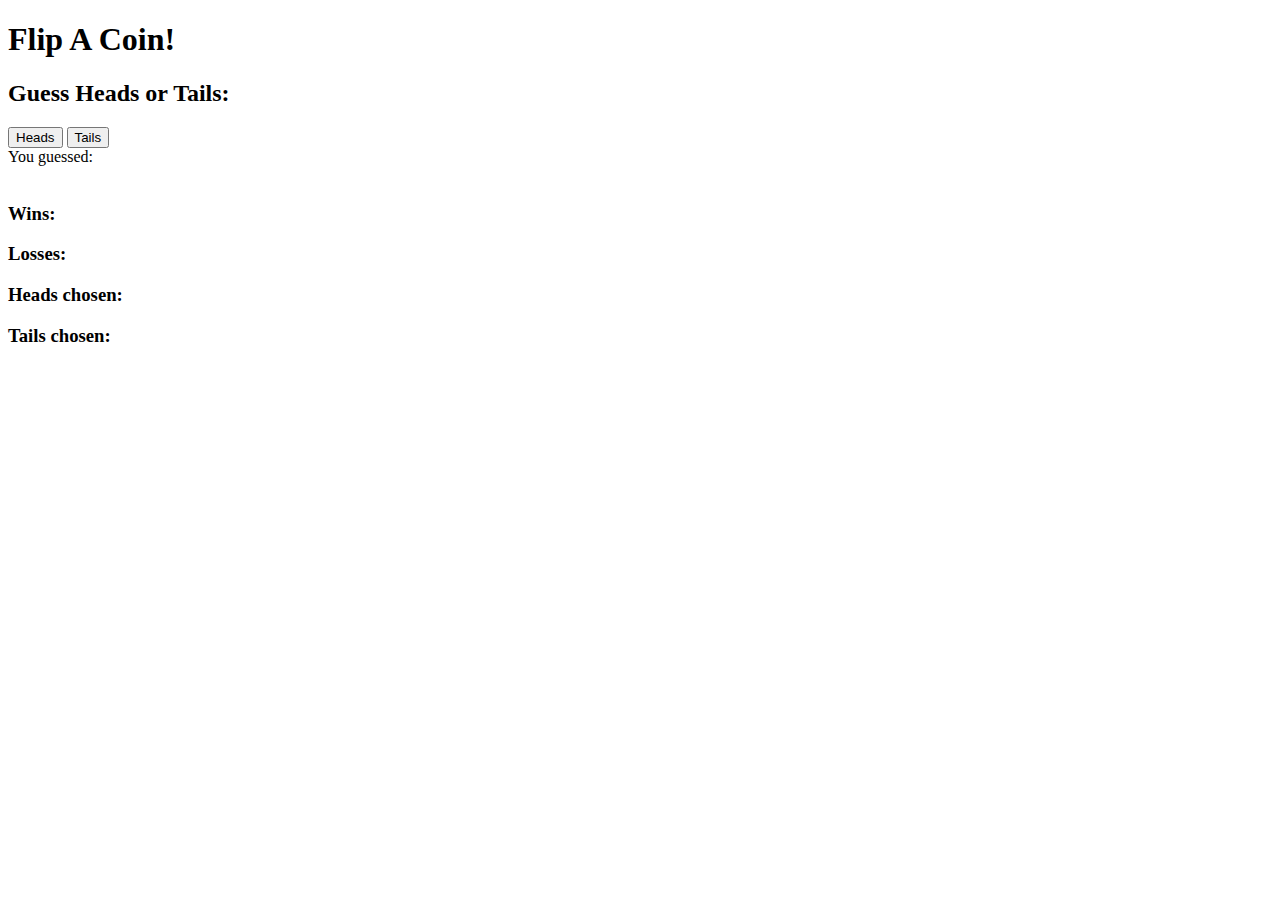
<file: assets/coin_flip_unsolved.html>
<!-- Coin Flip HTML -->
<!DOCTYPE html>
<html lang="en-us">
  <head>
    <meta charset="UTF-8">
    <title>Coin Flipper</title>
  </head>
  <body>
    <!-- The html is done for us. -->
    <h1>Flip A Coin!</h1>
    <h2>Guess Heads or Tails:</h2>
    <button id="heads">Heads</button>
    <button id="tails">Tails</button>
    <br>
    <div> You guessed:
      <span id="guess"></span>
    </div>
    <br>
    <div id="coin-image"></div>
    <div id="win-lose"></div>
    <div id="win-loss-tracker">
      <div>
        <h3>Wins: </h3>
        <span id="wins"></span>
      </div>
      <div>
        <h3>Losses: </h3>
        <span id="losses"></span>
      </div>
      <div>
        <h3>Heads chosen: </h3>
        <span id="heads-chosen"></span>
      </div>
      <div>
        <h3>Tails chosen: </h3>
        <span id="tails-chosen"></span>
      </div>
    </div>
  <script type="text/javascript" src="https://cdnjs.cloudflare.com/ajax/libs/jquery/3.2.1/jquery.min.js"></script>
  <script type="text/javascript">
    // Coin Flip JavaScript
    // These variables are declared for us.
    var headsCount = 0;
    var tailsCount = 0;
    var wins = 0;
    var losses = 0;
    function flipThatCoin(result) {
      //  STEP ONE:
        //  Declare and initialize a variable named randomNumber to either 0 or 1. Make it random.
      var randomNumber = Math.floor(Math.random()*2);
      //  STEP TWO:
      if(randomNumber === 0) {
        $("#coin-image").html($('<img src="http://random-ize.com/coin-flip/us-quarter/us-quarter-front.jpg">'));
      } else {
        $('#coin-image').html('<img src="http://random-ize.com/coin-flip/us-quarter/us-quarter-back.jpg">')
      }

      if(result === randomNumber) {
        wins++;
        $('#win-lose').html('<h2> Winner! </h2>');
        $('#wins').html(wins);
      } else {
        losses++;
        $('#win-lose').html('<h2> Loser! </h2>')
        $('#losses').html(losses);
      }
        //  If randomNumber is equal to zero then:
          //  Find the div with an id of coin-image.
          //  Replace its html with an img tag containing this image:
          //  http://random-ize.com/coin-flip/us-quarter/us-quarter-front.jpg
        // Else:
          //  Find the div with an id of coin-image.
          //  Replace its html with an img tag containing this image:
          //  http://random-ize.com/coin-flip/us-quarter/us-quarter-back.jpg
      //  STEP THREE:
        // If result is equal to randomNumber, do the following:
          //  Increment wins by one.
          //  Find the div with an id of win-lose. Update it with an h2 of "Winner!"
          //  Find the div with an id of wins. Update it with the value of the wins variable.
        // Else:
          //  Increment losses by one.
          //  Find the div with an id of win-lose. Update it with an h2 of "Loser!"
          //  Find the div with an id of losses. Update it with the value of the losses variable.
    }
    // This on click function has been completed for us.
    $("#heads").on("click", function() {
      headsCount++;
      $("#heads-chosen").text(headsCount);
      $("#guess").html("<b>Heads</b>");
      flipThatCoin(0);
    });
    $("#tails").on("click", function() {
      tailsCount++;
      $('#tails-chosen').text(tailsCount);
      $('#guess').html('<b>Tails</b>');
      flipThatCoin(1);
      //  STEP FOUR:
          //  Increment tailsCount by one.
          //  Find the span with an id of tails-chosen. Replace the html inside of the span with the tailsCount.
          //  Find the div with an id of guess. Update it with the word "Tails" bolded.
          //  Call the flipThatCoin function and pass value 1 into it.
    });
    </script>
  </body>
</html>
</file>
